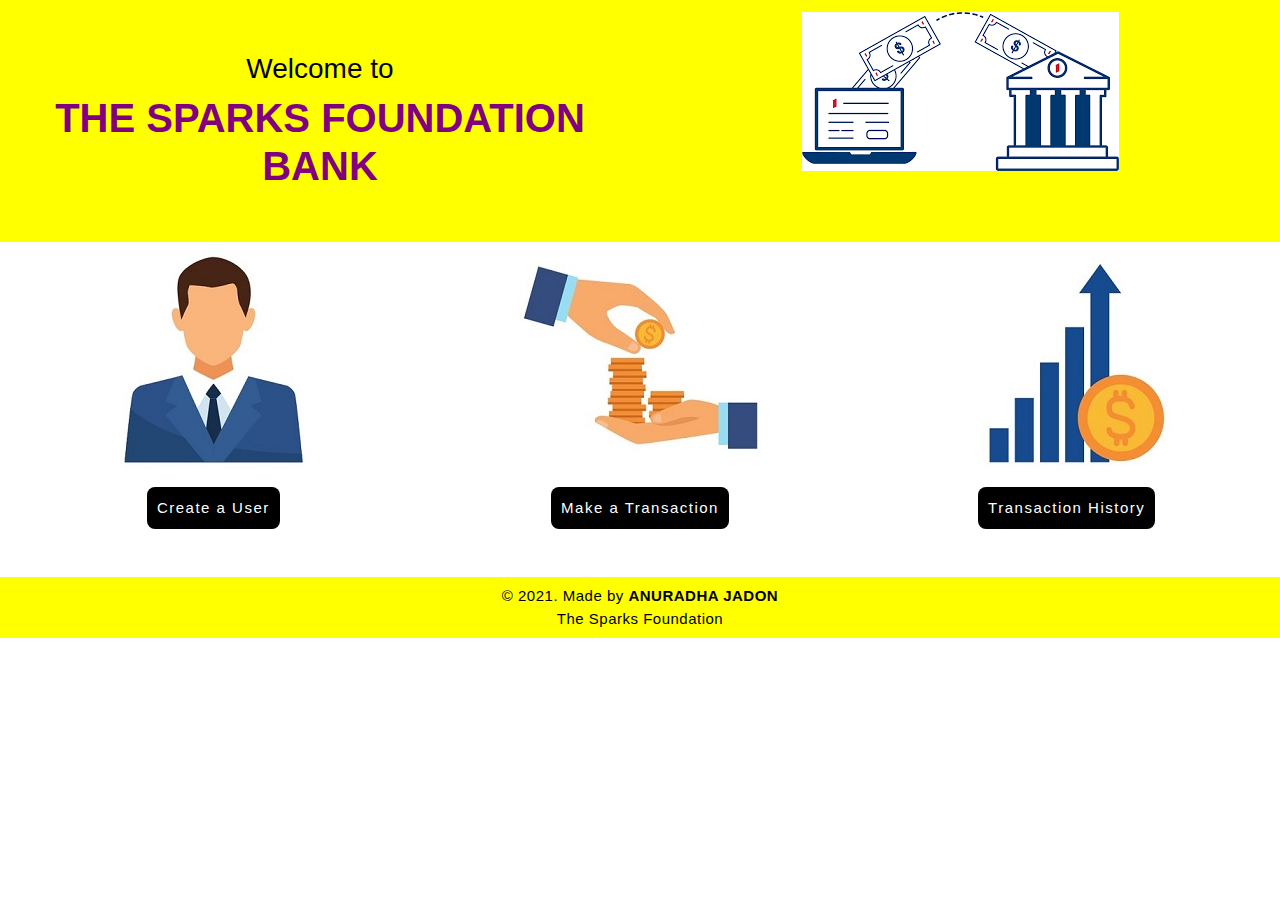
<file: the-sparks-foundation/index.html>
<!doctype html>
<html lang="en">
  <head>
    <!-- Required meta tags -->
    <meta charset="utf-8">
    <meta name="viewport" content="width=device-width, initial-scale=1, shrink-to-fit=no">

    <!-- Bootstrap CSS -->
    <link rel="stylesheet" href="https://stackpath.bootstrapcdn.com/bootstrap/4.5.2/css/bootstrap.min.css" integrity="sha384-JcKb8q3iqJ61gNV9KGb8thSsNjpSL0n8PARn9HuZOnIxN0hoP+VmmDGMN5t9UJ0Z" crossorigin="anonymous">
    <link rel="stylesheet" type="text/css" href="css/style.css">
    <link rel="stylesheet" type="text/css" href="css/navbar.css">

    <title>Basic Banking System</title>
  </head>

  <body>
  <?php
  include 'navbar.php';
  ?>
  
      <div class="container-fluid">
      <!-- Introduction section -->
            <div class="row intro py-1">
              <div class="col-sm-12 col-md">
                <div class="heading text-center my-5">
                  <h3>Welcome to</h3>
                  <h1>THE SPARKS FOUNDATION BANK</h1>
                </div>
              </div>
              <div class="col-sm-12 col-md img text-center">
                <img src="img/bank.png" class="img-fluid pt-2">
              </div>
            </div>

      <!-- Activity section -->
            <div class="row activity text-center">
                  <div class="col-md act">
                    <img src="img/user.jpg" class="img-fluid">
                    <br>
                    <a href="createuser.php"><button>Create a User</button></a>
                  </div>
                  <div class="col-md act">
                    <img src="img/transfer.jpg" class="img-fluid">
                    <br>
                    <a href="transfermoney.php"><button>Make a Transaction</button></a>
                  </div>
                  <div class="col-md act">
                    <img src="img/history.jpg" class="img-fluid">
                    <br>
                    <a href="transactionhistory.php"><button>Transaction History</button></a>
                  </div>
            </div>
      </div>
      <footer class="text-center mt-5 py-2">
        <p>&copy 2021. Made by <b>ANURADHA JADON</b> <br> The Sparks Foundation</p>
      </footer>
      <script src="https://code.jquery.com/jquery-3.5.1.slim.min.js" integrity="sha384-DfXdz2htPH0lsSSs5nCTpuj/zy4C+OGpamoFVy38MVBnE+IbbVYUew+OrCXaRkfj" crossorigin="anonymous"></script>
<script src="https://cdn.jsdelivr.net/npm/bootstrap@4.5.3/dist/js/bootstrap.bundle.min.js" integrity="sha384-ho+j7jyWK8fNQe+A12Hb8AhRq26LrZ/JpcUGGOn+Y7RsweNrtN/tE3MoK7ZeZDyx" crossorigin="anonymous"></script>
  </body>
</html>
</file>
<file: the-sparks-foundation/css/style.css>
*{
	padding: 0;
	margin: 0;
	box-sizing: border-box;
	font-family: sans-serif;
}
.intro{
	background: yellow;
}
h1{
	color: purple;
	font-weight: bold;
	transition: 0.5s;
}
h3{
	color:black;
}
button{
	border:none;
	border-radius: 8px;
	padding: 10px;
	background:black; 
	color:white;
	letter-spacing: 1.5px;
	font-size: 15px;
	transition: 0.5s;
}
button:hover,h1:hover{
	transform: scale(1.1);
}
button:hover{
	background-color:#4C4B4B;
}
footer{
	color:black;
	background-color:yellow;
	letter-spacing: 0.5px;
}
footer p{
	margin: 0;
	font-size: 15px;
}
@media only screen and (orientation:portrait){
	.intro{
		display:flex;
		flex-direction: column-reverse;
	}
	h1{
		font-size: 30px;
	}
	.act{
		padding-bottom: 100px;
	}
}
</file>
<file: the-sparks-foundation/css/navbar.css>
@import url('https://fonts.googleapis.com/css2?family=Raleway:wght@600&display=swap');
.nav-link{
	margin-right: 15px;
	color:#CCFFFF;
	letter-spacing: 0.5px;
	transition: 0.5s;
}
.navbar-brand{
	color: #4C4B4B;
	letter-spacing: 0.5px;
}
h2{
	color: #4C4B4B;
	letter-spacing: 0.5px;
	font-family: raleway;
}
</file>
